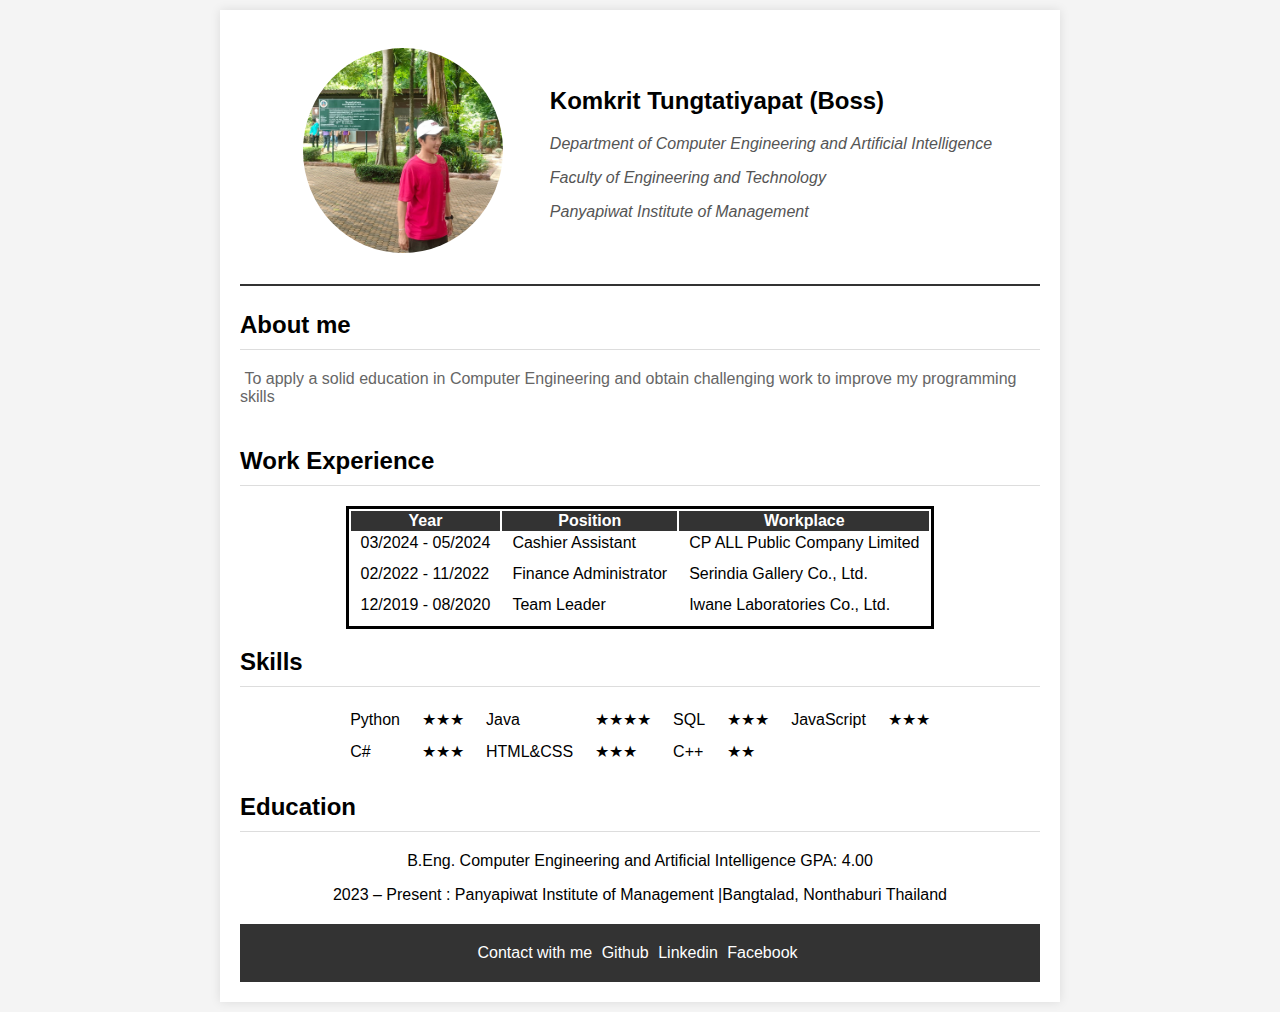
<file: index.html>
<!DOCTYPE html>
<html lang="en">
<head>
    <meta charset="UTF-8">
    <meta name="viewport" content="width=device-width, initial-scale=1.0">
    <title>Online CV</title>
    <link rel="stylesheet" href="style.css"> <!--link ไปยัง style.css-->
</head>
<body>
    <div class="container">
    <!-- Header Section -->
    <header>
    <table>
        <tr>
            <td><img src = "profile.jpg" alt="this is boss image"></td>
            <td>
                <h2>Komkrit Tungtatiyapat (Boss)</h2>
                <i><p>Department of Computer Engineering and Artificial Intelligence</p>
                <p>Faculty of Engineering and Technology</p>
                <p>Panyapiwat Institute of Management</p></i>
            </td>
        </tr>
    </table>
    </header>
    <!-- About Me Section -->
    <section class="about">
    <h2>About me</h2>
        <p>&nbsp;To apply a solid education in Computer Engineering and obtain challenging work to improve my programming skills</p>
    </section>
    <!--Work Experience Section -->
    <section class="experience">
    <h2>Work Experience</h2>
    <table style = "border: solid;" >
        <thead style = "background-color: #333; color: #fff"> <!--Table Head will add at first of row--> <!--Color = Text Color-->
            <tr> <!--tr = Table Row-->
                <th>Year</th>
                <th>Position</th>
                <th>Workplace</th>
            </tr>
        </thead>
        <tr>
            <td>03/2024 - 05/2024</td> <!--td = Table Data-->
            <td>Cashier Assistant</td>
            <td>CP ALL Public Company Limited</td>
        </tr>
        <tr>
            <td>02/2022 - 11/2022</td>
            <td>Finance Administrator</td>
            <td>Serindia Gallery Co., Ltd.</td>
        </tr>
        <tr>
            <td>12/2019 - 08/2020</td>
            <td>Team Leader</td>
            <td>Iwane Laboratories Co., Ltd.</td>
        </tr>
    </table>
    </section>
    <!-- Skills Section -->
    <section class="skills">
    <h2>Skills</h2>
    <table>
        <tr>
            <td>Python</td><td>★★★</td>
            <td>Java</td><td>★★★★</td>
            <td>SQL</td><td>★★★</td>
            <td>JavaScript</td><td>★★★</td>
        </tr>
        <tr>
            <td>C#</td><td>★★★</td>
            <td>HTML&CSS</td><td>★★★</td>
            <td>C++</td><td>★★</td>
        </tr>
    </table>
    </section>
    <!-- Education Section -->
    <section class="education">
        <h2>Education</h2>
    <p>B.Eng. Computer Engineering and Artificial Intelligence GPA: 4.00</p>
    <p>2023 – Present : Panyapiwat Institute of Management |Bangtalad, Nonthaburi Thailand</p>
    </section>
    <!-- Footer Section -->
    <footer>
    <a href="contact.html">Contact with me</a>
    <a href = https://github.com/bossuperior> Github </a>
    <a href = https://www.linkedin.com/in/komkrit-tungtatiyapat> Linkedin </a> 
    <a href = https://www.facebook.com/Komkrit.Boss> Facebook </a>
    </footer>
</div>
</body>
</html>
</file>
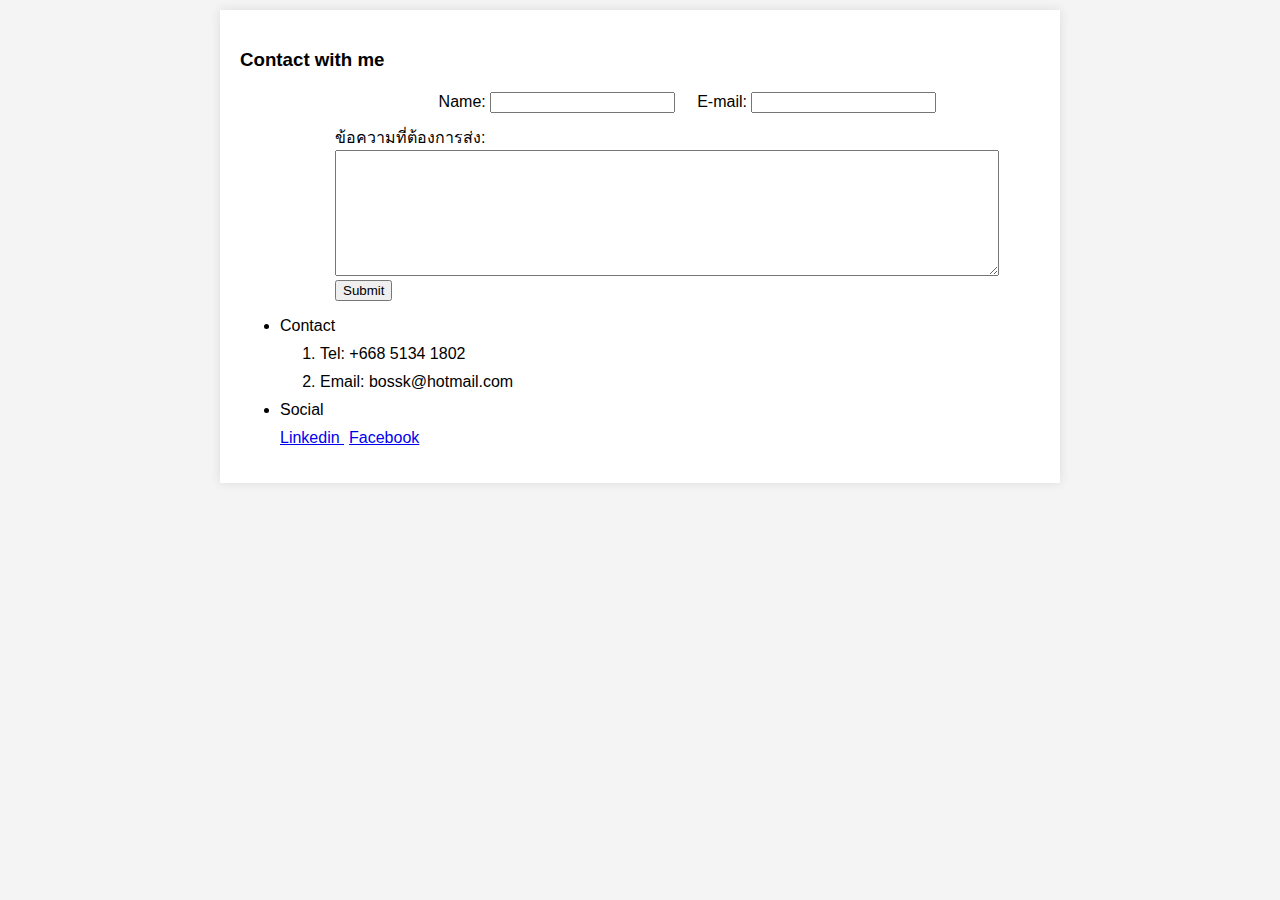
<file: contact.html>
<!DOCTYPE html>
<html lang="en">
<head>
    <meta charset="UTF-8">
    <meta name="viewport" content="width=device-width, initial-scale=1.0">
    <title>Contact</title>
    <link rel="stylesheet" href="style.css">
</head>
<body>
    <div class="container">
    <h3>Contact with me</h3>
      <form style = "margin-left: 95px;" action="mailto:bossk@hotmail.com" method="post" enctype="text/plain"> <!--action="mailto:(gmailของคุณ)" จะเปิดโปรแกรมอีเมลขึ้นมา-->
        <table>
          <td><label>Name:</label>
          <input type="text" name="name_surname" value=""></td>
          <td><label>E-mail:</label>
          <input type="email" name="email" value=""></td>
        </table>
        <label>ข้อความที่ต้องการส่ง:</label><br>
          <textarea style = "margin: auto;" name="message" rows="8" cols="80"></textarea><br>
          <input type="submit" name="" >
    </form>
    <ul>
        <li>Contact</li>
        <ol>
            <li>Tel: +668 5134 1802</li>
            <li>Email: bossk@hotmail.com</li>
        </ol>
        <li>Social</li>
        <a href = https://www.linkedin.com/in/komkrit-tungtatiyapat> Linkedin </a> 
        <a href = https://www.facebook.com/Komkrit.Boss> Facebook </a> 
    </ul>
</div>
</body>
</html>
</file>
<file: style.css>
body{
    font-family: Arial, sans-serif;
    margin: 0;
    padding: 0;
    background-color: #f4f4f4;
}
.container {
    max-width: 800px;
    margin: 10px auto;
    background-color: #fff;
    padding: 20px;
    box-shadow: 0 0 10px rgba(0, 0, 0, 0.1);
    }
header {
        text-align: left;
        padding-bottom: 0px;
        border-bottom: 2px solid #333;
}
header p {
        font-size: 16px;
        color: #555;
}
/* About Me Section */
.about {
        padding: 5px 0;
}
.about h2 {
    font-size: 24px;
    border-bottom: 1px solid #ddd;
    padding-bottom: 10px;
}
.about p {
    font-size: 16px;
    color: #666;
}
/* Skills Section */
.skills h2 {
    font-size: 24px;
    border-bottom: 1px solid #ddd;
    padding-bottom: 10px;
}
/* Experience Section */
.experience h2 {
    font-size: 24px;
    border-bottom: 1px solid #ddd;
    padding-bottom: 10px;
}
/* Education Section */
.education h2 {
    font-size: 24px;
    border-bottom: 1px solid #ddd;
    padding-bottom: 10px;
}
.education p {
    font-size: 16px;
}
/* Footer Section */
footer {
    text-align: center;
    padding: 20px;
    background-color: #333;
    color: #fff;
    margin-top: 20px;
}
footer a {
    color: #fff;
    text-decoration: none;
}
footer a:hover {
    text-decoration: underline;
}
td img { /*img คือ selecter ใน index.html ที่มีคีย์เวิร์ด img จะถูกลดขนาดลง*/
    border-radius: 50%;
    width: 200px;
    margin-right: 25px;
    margin-left: 15px;
    margin-top: 15px;
    margin-bottom: 15px;
}
td{
    padding-left: 10px;
    padding-right: 10px;
    padding-bottom: 10px;
}
a{
    padding-right: 5px;
}
table{
    margin: auto;
}
.education p{
    text-align: center;
}
li{
    padding-bottom: 10px;
}
</file>
